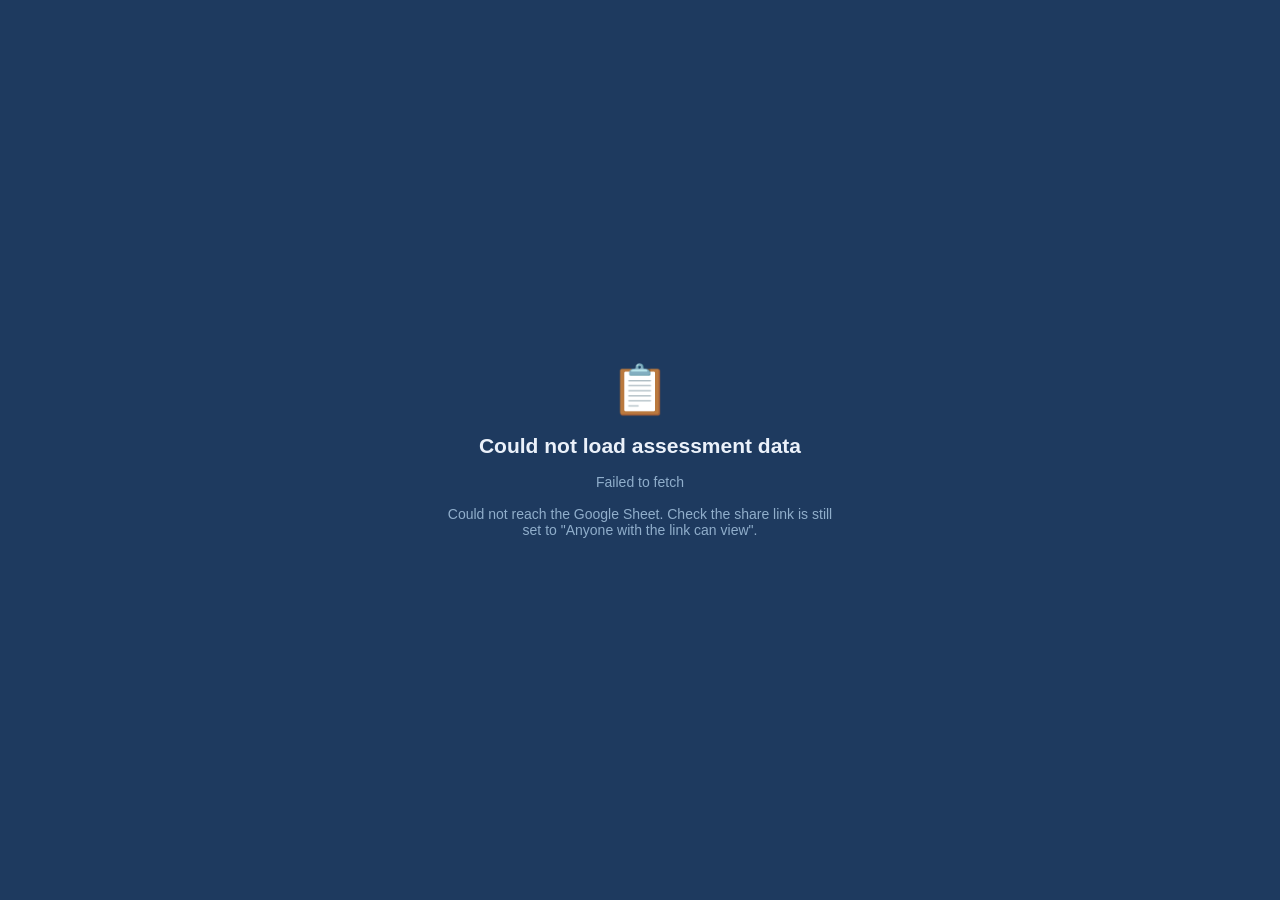
<file: student.html>
<!DOCTYPE html>
<html lang="en">
<head>
  <meta charset="UTF-8" />
  <meta name="viewport" content="width=device-width, initial-scale=1.0" />
  <title>UCVM — Assessment Calendar</title>
  <link rel="preconnect" href="https://fonts.googleapis.com" />
  <link rel="preconnect" href="https://fonts.gstatic.com" crossorigin />
  <link href="https://fonts.googleapis.com/css2?family=Inter:wght@400;500;600;700&family=Syne:wght@600;700;800&display=swap" rel="stylesheet" />
  <style>
    /* ── CSS Variables ─────────────────────────────────────────── */
    :root {
      --bg:           #EEF0F4;
      --surface:      #FFFFFF;
      --surface-2:    #F6F7F9;
      --surface-3:    #ECEEF2;
      --border:       #DDE1E9;
      --border-2:     #C8CDD8;
      --text:         #111827;
      --text-2:       #374151;
      --text-3:       #6B7280;
      --accent:       #1A3A6B;
      --accent-2:     #14305A;
      --accent-light: #EAF0FB;
      --accent-mid:   #4A6FA5;
      --danger:       #B91C1C;
      --shadow:       0 1px 3px rgba(0,0,0,.07), 0 2px 8px rgba(0,0,0,.04);
      --shadow-md:    0 3px 12px rgba(0,0,0,.09);
      --shadow-lg:    0 8px 28px rgba(0,0,0,.14);
      --radius:       6px;
      --radius-lg:    10px;
      --transition:   160ms cubic-bezier(.4,0,.2,1);
      --font-head:    'Syne', sans-serif;
      --font-body:    'Inter', system-ui, sans-serif;
      --header-h:     58px;
    }
    html.dark {
      --bg: #0A1120; --surface: #111E30; --surface-2: #172438;
      --surface-3: #1E2D44; --border: #253550; --border-2: #2E4268;
      --text: #E8EFF8; --text-2: #96AECB; --text-3: #4E6685;
      --accent-light: #162040;
      --shadow: 0 1px 3px rgba(0,0,0,.4), 0 2px 8px rgba(0,0,0,.3);
    }

    /* ── Reset ─────────────────────────────────────────────────── */
    *, *::before, *::after { box-sizing: border-box; margin: 0; padding: 0; }
    html { font-size: 14px; }
    body { font-family: var(--font-body); background: var(--bg); color: var(--text);
           display: flex; flex-direction: column; min-height: 100vh; -webkit-font-smoothing: antialiased; }
    button { cursor: pointer; font-family: inherit; border: none; background: none; }
    select, input { font-family: inherit; color: inherit; }
    canvas { display: block; }
    ::-webkit-scrollbar { width: 4px; height: 4px; }
    ::-webkit-scrollbar-track { background: transparent; }
    ::-webkit-scrollbar-thumb { background: var(--border-2); border-radius: 2px; }
    a { text-decoration: none; }

    /* ── Top bar ───────────────────────────────────────────────── */
    .top-bar {
      background: var(--surface); border-bottom: 1px solid var(--border);
      box-shadow: var(--shadow); position: sticky; top: 0; z-index: 60;
      display: flex; align-items: center; justify-content: space-between;
      padding: 0 28px; height: 52px; flex-shrink: 0;
    }
    .top-bar-left  { display: flex; align-items: center; gap: 16px; }
    .top-bar-right { display: flex; align-items: center; gap: 8px; }

    /* Refined wordmark — no boxy badge */
    .brand {
      display: flex; align-items: baseline; gap: 7px;
    }
    .brand-ucvm {
      font-family: var(--font-head); font-size: 13px; font-weight: 800;
      color: var(--accent); letter-spacing: 2px; text-transform: uppercase;
    }
    .brand-sep {
      width: 1px; height: 14px; background: var(--border-2);
      align-self: center; flex-shrink: 0;
    }
    .brand-title {
      font-family: var(--font-body); font-size: 13px; font-weight: 500;
      color: var(--text-3); letter-spacing: 0;
    }

    .btn-icon {
      width: 32px; height: 32px; display: flex; align-items: center;
      justify-content: center; font-size: 14px;
      background: transparent; border-radius: var(--radius);
      border: 1px solid var(--border); color: var(--text-3);
      transition: all var(--transition);
    }
    .btn-icon:hover { background: var(--surface-2); color: var(--text); }

    /* ── Filter bar ────────────────────────────────────────────── */
    .filter-bar {
      background: var(--surface-2); border-bottom: 1px solid var(--border);
      position: sticky; top: var(--header-h); z-index: 50; padding: 0 24px;
    }
    .filter-row {
      display: flex; align-items: center; gap: 6px;
      padding: 8px 0; flex-wrap: wrap;
    }
    .fbar-item {
      display: flex; flex-direction: column; gap: 2px;
      background: var(--surface); border: 1px solid var(--border);
      border-radius: var(--radius); padding: 5px 10px 4px;
      transition: border-color var(--transition); min-width: 110px;
    }
    .fbar-item:focus-within { border-color: var(--accent); }
    .fbar-search { flex: 1; min-width: 180px; max-width: 260px; flex-direction: row; align-items: center; gap: 6px; padding: 6px 10px; }
    .fbar-course { min-width: 160px; }
    .fbar-label  { font-size: 9.5px; font-weight: 700; color: var(--text-3); letter-spacing: .5px; text-transform: uppercase; line-height: 1; }
    .fbar-icon   { font-size: 12px; opacity: .4; flex-shrink: 0; }
    .fbar-input  { border: none; background: transparent; outline: none; font-size: 13px; color: var(--text); flex: 1; }
    .fbar-input::placeholder { color: var(--text-3); }
    .fbar-select-wrap { display: flex; align-items: center; gap: 3px; }
    .fbar-select { border: none; background: transparent; outline: none; font-size: 13px; color: var(--text); appearance: none; cursor: pointer; flex: 1; }
    .fbar-arrow  { font-size: 14px; color: var(--text-2); pointer-events: none; flex-shrink: 0; }
    .fbar-reset  {
      padding: 7px 14px; font-size: 12px; font-weight: 600;
      color: var(--text-3); border: 1px solid var(--border);
      border-radius: var(--radius); background: var(--surface);
      transition: all var(--transition); white-space: nowrap;
    }
    .fbar-reset:hover { color: var(--accent); border-color: var(--accent); background: var(--accent-light); }
    .active-chips-row { display: flex; align-items: center; gap: 8px; padding: 6px 0 8px; border-top: 1px solid var(--border); flex-wrap: wrap; }
    .active-chips-row.hidden { display: none; }
    .chips-label { font-size: 11px; font-weight: 700; color: var(--text-3); white-space: nowrap; }
    .chip-list   { display: flex; flex-wrap: wrap; gap: 5px; flex: 1; }
    .chip { display: inline-flex; align-items: center; gap: 4px; padding: 3px 9px; background: var(--accent); color: #fff; border-radius: 4px; font-size: 11.5px; font-weight: 600; }
    .chip-x { font-size: 12px; color: rgba(255,255,255,.75); line-height:1; }
    .chip-x:hover { color: #fff; }
    .chips-clear { font-size: 11.5px; font-weight: 600; color: var(--danger); padding: 3px 10px; border: 1px solid var(--danger); border-radius: var(--radius); background: transparent; transition: all var(--transition); }
    .chips-clear:hover { background: var(--danger); color: #fff; }

    /* ── Main layout ───────────────────────────────────────────── */
    .main-content { flex: 1; padding: 16px 24px; }

    /* ── Calendar card ─────────────────────────────────────────── */
    .cal-card  { background: var(--surface); border: 1px solid var(--border); border-radius: var(--radius-lg); box-shadow: var(--shadow); overflow: hidden; }
    .cal-toolbar {
      display: flex; align-items: center; justify-content: space-between;
      margin-bottom: 12px; gap: 8px; flex-wrap: wrap;
    }
    .cal-nav   { display: flex; align-items: center; gap: 6px; }
    .btn-nav   {
      width: 32px; height: 32px; border-radius: var(--radius);
      background: var(--surface); border: 1px solid var(--border);
      font-size: 17px; color: var(--text-2); display: flex; align-items: center; justify-content: center;
      transition: all var(--transition);
    }
    .btn-nav:hover { background: var(--accent); color: #fff; border-color: var(--accent); }
    .cal-label {
      font-family: var(--font-head); font-size: 16px; font-weight: 700;
      color: var(--text); min-width: 180px; text-align: center;
    }
    .btn-today {
      padding: 5px 13px; font-size: 12px; font-weight: 600;
      background: var(--surface); border: 1px solid var(--border);
      border-radius: var(--radius); color: var(--text-2); transition: all var(--transition);
    }
    .btn-today:hover { background: var(--accent); color: #fff; border-color: var(--accent); }
    .view-toggle { display: flex; border: 1px solid var(--border); border-radius: var(--radius); overflow: hidden; }
    .view-btn    {
      padding: 5px 14px; font-size: 12px; font-weight: 600; color: var(--text-2);
      background: var(--surface); transition: all var(--transition);
    }
    .view-btn.active { background: var(--accent); color: #fff; }
    .view-btn:not(.active):hover { background: var(--surface-2); }

    /* ── Month grid ────────────────────────────────────────────── */
    .cal-month { padding: 0; }
    .cal-dow-header {
      display: grid; grid-template-columns: repeat(7,1fr);
      background: var(--surface-2); border-bottom: 1px solid var(--border);
    }
    .cal-dow { padding: 8px 0; text-align: center; font-size: 11px; font-weight: 700; color: var(--text-3); letter-spacing: .5px; text-transform: uppercase; }
    .cal-grid { display: grid; grid-template-columns: repeat(7,1fr); }
    .cal-cell {
      border-right: 1px solid var(--border); border-bottom: 1px solid var(--border);
      padding: 6px 5px 5px; min-height: 100px;
      display: flex; flex-direction: column; gap: 2px;
    }
    .cal-cell:nth-child(7n) { border-right: none; }
    .cal-other { background: var(--surface-2); }
    .cal-other .cal-date-num { color: var(--text-3); opacity: .45; }
    .cal-today { background: var(--accent-light); }
    .cal-date-num { font-size: 12px; font-weight: 600; color: var(--text-2); margin-bottom: 2px; }
    .today-dot {
      display: inline-flex; align-items: center; justify-content: center;
      width: 22px; height: 22px; background: var(--accent); color: #fff;
      border-radius: 50%; font-size: 12px; font-weight: 700;
    }
    .cal-events { display: flex; flex-direction: column; gap: 2px; }
    .cal-event {
      display: flex; align-items: center; gap: 4px;
      padding: 3px 5px; border-radius: 3px; cursor: pointer;
      font-size: 11px; font-weight: 500; color: var(--text);
      transition: all var(--transition); border-left: 2px solid transparent;
    }
    .cal-event:hover { opacity: .85; transform: translateX(1px); }
    .cal-event-dot { width: 6px; height: 6px; border-radius: 50%; flex-shrink: 0; }
    .cal-event-text { flex: 1; overflow: hidden; text-overflow: ellipsis; white-space: nowrap; }
    .cal-event-hidden { display: none; }
    .cal-overflow-wrap { display: flex; flex-direction: column; gap: 2px; }
    .cal-more-btn {
      font-size: 10.5px; font-weight: 700; color: var(--accent);
      background: var(--accent-light); border: 1px solid var(--accent);
      border-radius: 3px; padding: 2px 6px; margin-top: 2px;
      cursor: pointer; transition: all var(--transition); align-self: flex-start;
    }
    .cal-more-btn:hover { background: var(--accent); color: #fff; }

    /* ── Week view ─────────────────────────────────────────────── */
    .cal-week {}
    .cal-week-header { display: grid; grid-template-columns: repeat(7,1fr); background: var(--surface-2); border-bottom: 1px solid var(--border); }
    .cal-week-day-head { padding: 8px 0; text-align: center; border-right: 1px solid var(--border); }
    .cal-week-day-head:last-child { border-right: none; }
    .cal-week-day-head.today-head { background: var(--accent-light); }
    .week-dow   { font-size: 10px; font-weight: 700; color: var(--text-3); text-transform: uppercase; letter-spacing: .5px; }
    .week-date  { font-size: 16px; font-weight: 700; color: var(--text-2); margin-top: 2px; }
    .week-date.today-dot {
      display: inline-flex; align-items: center; justify-content: center;
      width: 28px; height: 28px; background: var(--accent); color: #fff;
      border-radius: 50%; font-size: 14px;
    }
    .cal-week-body { display: grid; grid-template-columns: repeat(7,1fr); }
    .cal-week-col  { border-right: 1px solid var(--border); padding: 8px 6px; min-height: 120px; display: flex; flex-direction: column; gap: 5px; }
    .cal-week-col:last-child { border-right: none; }
    .cal-week-col.today-col { background: var(--accent-light); }
    .cal-week-event {
      padding: 6px 8px; border-radius: 5px; cursor: pointer;
      transition: all var(--transition); border-left: 3px solid transparent;
    }
    .cal-week-event:hover { filter: brightness(.95); }
    .wev-course  { font-size: 10px; font-weight: 700; margin-bottom: 2px; }
    .wev-detail  { font-size: 11px; color: var(--text); font-weight: 500; line-height: 1.3; }
    .wev-meta    { font-size: 10px; color: var(--text-3); margin-top: 3px; }

    /* ── Color legend ──────────────────────────────────────────── */
    .legend-bar {
      background: var(--surface); border: 1px solid var(--border);
      border-radius: var(--radius-lg); box-shadow: var(--shadow);
      padding: 14px 18px; margin-bottom: 14px;
    }
    .legend-title { font-family: var(--font-head); font-size: 12px; font-weight: 700; color: var(--text-3); text-transform: uppercase; letter-spacing: .5px; margin-bottom: 10px; }
    .legend-grid  { display: flex; flex-wrap: wrap; gap: 8px; }
    .legend-item  { display: flex; align-items: center; gap: 6px; font-size: 12px; font-weight: 500; color: var(--text); }
    .legend-dot   { width: 10px; height: 10px; border-radius: 3px; flex-shrink: 0; }

    /* ── Assessment list (upcoming) ────────────────────────────── */
    .upcoming-section {
      background: var(--surface); border: 1px solid var(--border);
      border-radius: var(--radius-lg); box-shadow: var(--shadow);
      margin-top: 14px; overflow: hidden;
    }
    .upcoming-header {
      padding: 14px 18px 12px; border-bottom: 1px solid var(--border);
      background: var(--surface-2); display: flex; align-items: center; justify-content: space-between;
    }
    .upcoming-title { font-family: var(--font-head); font-size: 14px; font-weight: 700; color: var(--text); }
    .upcoming-hint  { font-size: 11.5px; color: var(--text-3); }
    .upcoming-table { width: 100%; border-collapse: collapse; font-size: 13px; }
    .upcoming-table thead th {
      padding: 9px 14px; text-align: left; font-size: 10.5px; font-weight: 700;
      letter-spacing: .5px; color: var(--text-3); border-bottom: 2px solid var(--border);
      background: var(--surface-2); text-transform: uppercase; white-space: nowrap;
    }
    .urow { border-bottom: 1px solid var(--border); cursor: pointer; transition: background var(--transition); }
    .urow:last-child { border-bottom: none; }
    .urow:hover { background: var(--accent-light); }
    .urow td { padding: 10px 14px; vertical-align: middle; }
    .urow-date    { color: var(--text-2); white-space: nowrap; font-weight: 500; }
    .urow-course  { display: inline-block; font-size: 10px; font-weight: 800; padding: 2px 8px; border-radius: 3px; color: #fff; margin-right: 6px; }
    .urow-name    { font-size: 12.5px; color: var(--text); font-weight: 500; }
    .urow-detail  { color: var(--text-3); font-size: 12px; }
    .urow-type    { font-size: 11px; font-weight: 600; padding: 2px 8px; border-radius: 4px; white-space: nowrap; }
    .urow-weight  { text-align: right; font-weight: 700; color: var(--text-2); white-space: nowrap; }
    .empty-state  { text-align: center; color: var(--text-3); font-size: 13px; padding: 32px; }

    /* ── Modal ─────────────────────────────────────────────────── */
    .modal-container { display: none; }
    .modal-container.open { display: block; position: fixed; inset: 0; z-index: 200; }
    .modal-backdrop  { position: absolute; inset: 0; background: rgba(0,0,0,.45); backdrop-filter: blur(2px); }
    .modal-box       { position: absolute; top: 50%; left: 50%; transform: translate(-50%,-50%);
                       background: var(--surface); border: 1px solid var(--border);
                       border-radius: var(--radius-lg); width: min(500px,94vw); max-height: 88vh;
                       overflow-y: auto; box-shadow: var(--shadow-lg); animation: modalIn .2s ease; }
    @keyframes modalIn { from{opacity:0;transform:translate(-50%,-47%) scale(.97)} to{opacity:1;transform:translate(-50%,-50%) scale(1)} }
    .modal-strip   { height: 5px; border-radius: var(--radius-lg) var(--radius-lg) 0 0; }
    .modal-close   {
      position: absolute; top: 13px; right: 13px; width: 28px; height: 28px;
      border-radius: 50%; background: var(--surface-2); border: 1px solid var(--border);
      font-size: 12px; color: var(--text-2); display: flex; align-items: center;
      justify-content: center; transition: all var(--transition);
    }
    .modal-close:hover { background: var(--danger); color: #fff; }
    .modal-header  { padding: 18px 22px 13px; }
    .modal-badge   { display: inline-block; font-size: 10px; font-weight: 700; padding: 3px 10px; border-radius: 3px; margin-bottom: 8px; text-transform: uppercase; letter-spacing: .4px; }
    .modal-title   { font-family: var(--font-head); font-size: 17px; font-weight: 700; color: var(--text); line-height: 1.3; }
    .modal-sub     { font-size: 12px; color: var(--text-3); margin-top: 5px; }
    .modal-body    { padding: 0 22px 4px; }
    .mrow          { display: flex; align-items: baseline; gap: 12px; padding: 9px 0; border-bottom: 1px solid var(--border); }
    .mrow:last-child { border-bottom: none; }
    .mrow-icon     { width: 18px; text-align: center; flex-shrink: 0; opacity: .6; }
    .mrow-label    { width: 100px; flex-shrink: 0; color: var(--text-3); font-size: 11px; font-weight: 600; text-transform: uppercase; letter-spacing: .3px; }
    .mrow-value    { color: var(--text); font-weight: 500; flex: 1; font-size: 13px; }
    .modal-footer  { padding: 14px 22px; display: flex; gap: 8px; justify-content: flex-end; border-top: 1px solid var(--border); }
    .btn           { padding: 8px 18px; font-size: 13px; font-weight: 600; border-radius: var(--radius); transition: all var(--transition); font-family: var(--font-body); cursor: pointer; }
    .btn-primary   { background: var(--accent); color: #fff; border: 1px solid var(--accent); }
    .btn-primary:hover { background: var(--accent-2); }
    .btn-secondary { background: var(--surface-2); color: var(--text-2); border: 1px solid var(--border); }
    .btn-secondary:hover { background: var(--surface-3); }

    /* ── Export buttons ────────────────────────────────────────── */
    .btn-export {
      padding: 6px 12px; font-size: 12px; font-weight: 600;
      border-radius: var(--radius); border: 1px solid; cursor: pointer;
      transition: all var(--transition); white-space: nowrap;
      font-family: var(--font-body);
    }
    .btn-export-csv {
      background: var(--accent); color: #fff; border-color: var(--accent);
    }
    .btn-export-csv:hover { background: var(--accent-2); }
    .btn-export-ical {
      background: #166534; color: #fff; border-color: #166534;
    }
    .btn-export-ical:hover { background: #14532d; }

    /* ── Responsive ────────────────────────────────────────────── */
    @media (max-width: 900px) {
      .main-content { padding: 12px 14px; }
      .top-bar { padding: 0 14px; }
      .filter-bar { padding: 0 14px; }
      .cal-cell { min-height: 72px; }
    }
    @media (max-width: 768px) {
      /* Filter bar scrolls horizontally */
      .filter-bar { overflow-x: auto; -webkit-overflow-scrolling: touch; }
      .filter-row { flex-wrap: nowrap; min-width: 580px; padding: 8px 12px; }
      .fbar-select { font-size: 14px; }
      .fbar-item   { min-width: 95px; }

      /* Top bar — hide title on small screens */
      .brand-sep, .brand-title { display: none; }
      .top-bar { padding: 0 12px; height: 48px; }

      /* Stack calendar full width */
      .cal-cell { min-height: 60px; padding: 4px 3px; }
      .cal-event-text { font-size: 10px; }
      .cal-dow { font-size: 10px; }

      /* Modal full screen */
      .modal-box { width: 96vw !important; max-height: 92vh;
                   top: 4% !important; transform: translateX(-50%) !important;
                   left: 50% !important; }

      /* Upcoming table horizontal scroll */
      #upcoming-body { overflow-x: auto; }
      .upcoming-table { min-width: 500px; }

      /* Export buttons smaller */
      .btn-export { padding: 5px 9px; font-size: 11px; }
    }
    @media (max-width: 480px) {
      .brand-ucvm { font-size: 11px; letter-spacing: 1px; }
      .cal-cell { min-height: 48px; }
      .cal-event-text { display: none; }
      .cal-event-dot { width: 7px; height: 7px; }
      .btn-icon { width: 30px; height: 30px; font-size: 13px; }
    }
  </style>
</head>
<body>

  <!-- ══ TOP BAR ══════════════════════════════════════════════════ -->
  <header class="top-bar">
    <div class="top-bar-left">
      <div class="brand">
        <span class="brand-ucvm">UCVM</span>
        <span class="brand-sep"></span>
        <span class="brand-title">Assessment Calendar</span>
      </div>
    </div>
    <div class="top-bar-right">
      <button id="export-csv-btn" class="btn-export btn-export-csv">⬇ CSV</button>
      <button id="export-ical-btn" class="btn-export btn-export-ical">📅 iCal</button>
      <button id="dark-toggle" class="btn-icon" title="Toggle dark mode">🌙</button>
    </div>
  </header>

  <!-- ══ FILTER BAR ═══════════════════════════════════════════════ -->
  <div class="filter-bar">
    <div class="filter-row">
      <div class="fbar-item fbar-search">
        <span class="fbar-icon">🔍</span>
        <input type="text" id="search-input" class="fbar-input" placeholder="Search course, assessment…" />
      </div>
      <div class="fbar-item">
        <label class="fbar-label">Cycle</label>
        <div class="fbar-select-wrap">
          <select id="filter-cycle" class="fbar-select"><option value="all">All Cycles</option></select>
          <span class="fbar-arrow">▾</span>
        </div>
      </div>
      <div class="fbar-item">
        <label class="fbar-label">Prog. Year</label>
        <div class="fbar-select-wrap">
          <select id="filter-year" class="fbar-select"><option value="all">All Years</option></select>
          <span class="fbar-arrow">▾</span>
        </div>
      </div>
      <div class="fbar-item">
        <label class="fbar-label">Month</label>
        <div class="fbar-select-wrap">
          <select id="filter-month" class="fbar-select">
            <option value="all">All Months</option>
            <option value="1">January</option><option value="2">February</option>
            <option value="3">March</option><option value="4">April</option>
            <option value="5">May</option><option value="6">June</option>
            <option value="7">July</option><option value="8">August</option>
            <option value="9">September</option><option value="10">October</option>
            <option value="11">November</option><option value="12">December</option>
          </select>
          <span class="fbar-arrow">▾</span>
        </div>
      </div>
      <div class="fbar-item fbar-course">
        <label class="fbar-label">Course</label>
        <div class="fbar-select-wrap">
          <select id="filter-course" class="fbar-select"><option value="all">All Courses</option></select>
          <span class="fbar-arrow">▾</span>
        </div>
      </div>
      <div class="fbar-item">
        <label class="fbar-label">Type</label>
        <div class="fbar-select-wrap">
          <select id="filter-type" class="fbar-select"><option value="all">All Types</option></select>
          <span class="fbar-arrow">▾</span>
        </div>
      </div>
      <button id="reset-filters" class="fbar-reset">↺ Reset</button>
    </div>
    <div id="active-chips-row" class="active-chips-row hidden">
      <span class="chips-label">Active:</span>
      <div id="chip-list" class="chip-list"></div>
      <button id="clear-all" class="chips-clear">Clear all</button>
    </div>
  </div>

  <!-- ══ MAIN CONTENT ═════════════════════════════════════════════ -->
  <main class="main-content">

    <!-- Calendar -->
    <div class="cal-toolbar">
      <div class="cal-nav">
        <button class="btn-nav" id="cal-prev">‹</button>
        <span class="cal-label" id="cal-label"></span>
        <button class="btn-nav" id="cal-next">›</button>
        <button class="btn-today" id="cal-today">Today</button>
      </div>
      <div class="view-toggle">
        <button class="view-btn active" id="month-btn">Month</button>
        <button class="view-btn" id="week-btn">Week</button>
      </div>
    </div>

    <div class="cal-card">
      <div id="calendar-body"></div>
    </div>

    <!-- Upcoming assessments -->
    <div class="upcoming-section">
      <div class="upcoming-header">
        <div class="upcoming-title">📋 Upcoming Assessments</div>
        <div class="upcoming-hint">Sorted by date · click a row for details</div>
      </div>
      <div id="upcoming-body" style="overflow-x:auto"></div>
    </div>

  </main>

  <!-- Modal -->
  <div id="modal" class="modal-container"></div>

  <!-- Core modules (shared with admin) -->
  <script src="dataParser.js"></script>
  <script src="calendarEngine.js"></script>

  <script>
  (async function() {
    'use strict';

    // ── Load data from Google Sheets ─────────────────────────────────
    const SHEET_ID  = '1npTCM0Y7PZ0e9Jtjb99iF4jycqsvVq2wr3Wjic2B7lw';
    const SHEET_URL = `https://docs.google.com/spreadsheets/d/${SHEET_ID}/export?format=csv&gid=0`;

    let rawData = [];
    try {
      const res = await fetch(SHEET_URL);
      if (!res.ok) throw new Error(`HTTP ${res.status}`);
      const csvText = await res.text();
      rawData = await DataParser.loadFromText(csvText);
    } catch (err) {
      document.body.innerHTML = `<div style="display:flex;align-items:center;justify-content:center;height:100vh;font-family:sans-serif;background:#1E3A5F;color:#EBF1FA;flex-direction:column;gap:16px;padding:32px;text-align:center">
        <div style="font-size:48px">📋</div>
        <h2>Could not load assessment data</h2>
        <p style="color:#90AECB;max-width:400px">${err.message}<br><br>Could not reach the Google Sheet. Check the share link is still set to "Anyone with the link can view".</p></div>`;
      return;
    }

    // ── State ────────────────────────────────────────────────────
    const colorMap  = CalendarEngine.getCourseColorMap(rawData);
    let calDate     = new Date();
    let calView     = 'month';
    let darkMode    = JSON.parse(localStorage.getItem('student_dark') || 'false');
    let filters     = { year: 'all', month: 'all', course: 'all', type: 'all', search: '' };
    let _filterCycle = 'all';
    let _defaultCycle = 'all';
    let _appLoaded = false;

    function getAcademicCycle(date) {
      if (!date) return null;
      const mo = date.getMonth() + 1;
      const yr = date.getFullYear();
      const start = mo >= 8 ? yr : yr - 1;
      return `${start}-${start + 1}`;
    }

    // Apply saved dark mode
    if (darkMode) document.documentElement.classList.add('dark');
    document.getElementById('dark-toggle').textContent = darkMode ? '☀️' : '🌙';

    // ── Populate dropdowns ───────────────────────────────────────
    const yearEl   = document.getElementById('filter-year');
    const courseEl = document.getElementById('filter-course');
    const typeEl   = document.getElementById('filter-type');
    const cycleEl  = document.getElementById('filter-cycle');

    // Program Years — strictly Year 1, 2, 3 only
    [...new Set(rawData.map(a => a.year).filter(y => y >= 1 && y <= 3))].sort().forEach(y => {
      const o = document.createElement('option'); o.value = y; o.textContent = `Year ${y}`; yearEl.appendChild(o);
    });
    // Courses
    [...new Map(rawData.map(a => [a.course, a.courseName])).entries()].sort((a,b) => a[0]-b[0]).forEach(([id,name]) => {
      const o = document.createElement('option'); o.value = id; o.textContent = `${id} – ${name.slice(0,28)}`; courseEl.appendChild(o);
    });
    // Types
    [...new Set(rawData.map(a => a.type))].sort().forEach(t => {
      const o = document.createElement('option'); o.value = t; o.textContent = t; typeEl.appendChild(o);
    });
    // Academic Cycles — derived from dates, default = latest
    if (cycleEl) {
      const cycleSet = new Set();
      rawData.filter(a => a.effectiveDate).forEach(a => {
        const c = getAcademicCycle(a.effectiveDate);
        if (c) cycleSet.add(c);
      });
      const cycles = [...cycleSet].sort();
      cycles.forEach(c => {
        const o = document.createElement('option'); o.value = c; o.textContent = c; cycleEl.appendChild(o);
      });
      const latestCycle = cycles[cycles.length - 1];
      if (latestCycle) { cycleEl.value = latestCycle; _filterCycle = latestCycle; _defaultCycle = latestCycle; }
    }

    // ── Filter logic ─────────────────────────────────────────────
    function getFiltered() {
      let data = [...rawData];
      if (_filterCycle !== 'all') data = data.filter(a => a.effectiveDate && getAcademicCycle(a.effectiveDate) === _filterCycle);
      if (filters.year   !== 'all') data = data.filter(a => String(a.year)   === String(filters.year));
      if (filters.month  !== 'all') data = data.filter(a => a.effectiveDate && (a.effectiveDate.getMonth()+1) === parseInt(filters.month));
      if (filters.course !== 'all') data = data.filter(a => String(a.course) === String(filters.course));
      if (filters.type   !== 'all') data = data.filter(a => a.type           === filters.type);
      if (filters.search) {
        const q = filters.search.toLowerCase();
        data = data.filter(a => a.courseName.toLowerCase().includes(q) || a.type.toLowerCase().includes(q) || a.details.toLowerCase().includes(q) || String(a.course).includes(q));
      }
      return data;
    }

    // ── Filter chips ─────────────────────────────────────────────
    const MONTHS = ['','January','February','March','April','May','June','July','August','September','October','November','December'];
    function renderChips() {
      const active = [];
      if (filters.year   !== 'all') active.push({k:'year',   l:`Year ${filters.year}`});
      if (filters.month  !== 'all') active.push({k:'month',  l:`Month: ${MONTHS[parseInt(filters.month)]}`});
      if (filters.course !== 'all') { const n = rawData.find(a=>String(a.course)===String(filters.course))?.courseName||''; active.push({k:'course', l:`Course: ${filters.course}${n?' – '+n.slice(0,18):''}`}); }
      if (filters.type   !== 'all') active.push({k:'type',   l:`Type: ${filters.type}`});
      if (filters.search)           active.push({k:'search', l:`"${filters.search}"`});
      if (_filterCycle   !== 'all') active.push({k:'cycle',  l:`Cycle: ${_filterCycle}`});

      const row = document.getElementById('active-chips-row');
      const list = document.getElementById('chip-list');
      if (!active.length) { row.classList.add('hidden'); return; }
      row.classList.remove('hidden');
      list.innerHTML = active.map(c =>
        `<span class="chip">${c.l}<button class="chip-x" data-k="${c.k}">×</button></span>`
      ).join('');
      list.querySelectorAll('.chip-x').forEach(btn => {
        btn.addEventListener('click', e => {
          e.stopPropagation();
          const k = btn.dataset.k;
          if (k === 'cycle') { _filterCycle = 'all'; const el = document.getElementById('filter-cycle'); if (el) el.value='all'; render(); return; }
          filters[k] = k === 'search' ? '' : 'all';
          if (k !== 'search') document.getElementById(`filter-${k}`).value = 'all';
          else document.getElementById('search-input').value = '';
          render();
        });
      });
    }

    // ── Calendar render ──────────────────────────────────────────
    function renderCalendar() {
      const data = getFiltered();
      const el   = document.getElementById('calendar-body');
      const labelEl = document.getElementById('cal-label');

      if (calView === 'month') {
        labelEl.textContent = CalendarEngine.monthLabel(calDate);
        renderMonthView(el, data);
      } else {
        const days = CalendarEngine.buildWeekDays(calDate);
        labelEl.textContent = CalendarEngine.weekLabel(days);
        renderWeekView(el, days, data);
      }
    }

    function renderMonthView(container, data) {
      const cells = CalendarEngine.buildMonthGrid(calDate.getFullYear(), calDate.getMonth());
      const DOW   = ['Mon','Tue','Wed','Thu','Fri','Sat','Sun'];
      let html = `<div class="cal-month">
        <div class="cal-dow-header">${DOW.map(d=>`<div class="cal-dow">${d}</div>`).join('')}</div>
        <div class="cal-grid">`;

      cells.forEach(cell => {
        const events  = CalendarEngine.getEventsForDate(data, cell.date);
        const isToday = CalendarEngine.isToday(cell.date);
        const cls     = ['cal-cell', !cell.current && 'cal-other', isToday && 'cal-today'].filter(Boolean).join(' ');
        html += `<div class="${cls}">
          <div class="cal-date-num">${isToday ? `<span class="today-dot">${cell.date.getDate()}</span>` : cell.date.getDate()}</div>
          <div class="cal-events">`;
        const MAX = 3;
        events.slice(0, MAX).forEach(ev => {
          const color = colorMap[ev.course] || '#1A3A6B';
          html += `<div class="cal-event" style="background:${color}18;border-left-color:${color}" data-id="${ev._id}">
            <span class="cal-event-dot" style="background:${color}"></span>
            <span class="cal-event-text">${ev.course} · ${ev.type}${ev.weight ? ' '+ev.weight+'%' : ''}</span>
          </div>`;
        });
        if (events.length > MAX) {
          const overflow = events.slice(MAX);
          html += `<div class="cal-overflow-wrap">`;
          overflow.forEach(ev => {
            const color = colorMap[ev.course] || '#1A3A6B';
            html += `<div class="cal-event cal-event-hidden" style="background:${color}18;border-left-color:${color}" data-id="${ev._id}">
              <span class="cal-event-dot" style="background:${color}"></span>
              <span class="cal-event-text">${ev.course} · ${ev.type}${ev.weight ? ' '+ev.weight+'%' : ''}</span>
            </div>`;
          });
          html += `<button class="cal-more-btn" data-count="${overflow.length}">+${overflow.length} more</button></div>`;
        }
        html += `</div></div>`;
      });
      html += '</div></div>';
      container.innerHTML = html;
      wireCalendarEvents(container);
    }

    function renderWeekView(container, days, data) {
      const DOW = ['Mon','Tue','Wed','Thu','Fri','Sat','Sun'];
      let html = `<div class="cal-week"><div class="cal-week-header">`;
      days.forEach((d,i) => {
        const isTd = CalendarEngine.isToday(d);
        html += `<div class="cal-week-day-head ${isTd?'today-head':''}">
          <div class="week-dow">${DOW[i]}</div>
          <div class="week-date ${isTd?'today-dot':''}">${d.getDate()}</div>
        </div>`;
      });
      html += '</div><div class="cal-week-body">';
      days.forEach(d => {
        const events  = CalendarEngine.getEventsForDate(data, d);
        const isTd    = CalendarEngine.isToday(d);
        html += `<div class="cal-week-col ${isTd?'today-col':''}">`;
        events.forEach(ev => {
          const color = colorMap[ev.course] || '#1A3A6B';
          html += `<div class="cal-week-event" style="background:${color}18;border-left-color:${color}" data-id="${ev._id}">
            <div class="wev-course" style="color:${color}">${ev.course} · ${ev.type}</div>
            <div class="wev-detail">${ev.details || ev.courseName.split(' ').slice(0,4).join(' ')}</div>
            <div class="wev-meta">${ev.weight ? ev.weight+'% · ' : ''}${ev.startTime && ev.startTime !== 'N/A' ? ev.startTime.slice(0,5) : ''}</div>
          </div>`;
        });
        if (!events.length) html += `<div style="min-height:30px"></div>`;
        html += '</div>';
      });
      html += '</div></div>';
      container.innerHTML = html;
      wireCalendarEvents(container);
    }

    function wireCalendarEvents(container) {
      container.querySelectorAll('.cal-event, .cal-week-event').forEach(el => {
        el.addEventListener('click', e => { e.stopPropagation(); openModal(el.dataset.id); });
      });
      container.querySelectorAll('.cal-more-btn').forEach(btn => {
        btn.addEventListener('click', e => {
          e.stopPropagation();
          const wrap     = btn.closest('.cal-overflow-wrap');
          const hidden   = wrap.querySelectorAll('.cal-event-hidden');
          const expanded = btn.dataset.expanded === '1';
          hidden.forEach(el => {
            el.style.display = expanded ? 'none' : 'flex';
            if (!expanded) el.onclick = e2 => { e2.stopPropagation(); openModal(el.dataset.id); };
          });
          btn.dataset.expanded = expanded ? '0' : '1';
          btn.textContent      = expanded ? `+${btn.dataset.count} more` : 'Show less';
        });
      });
    }

    // ── Upcoming list ─────────────────────────────────────────────
    function renderUpcoming() {
      const el    = document.getElementById('upcoming-body');
      const data  = getFiltered();
      const today = new Date(); today.setHours(0,0,0,0);

      // End of next month — e.g. if today is Jun 18 → Jul 31
      const endOfNextMonth = new Date(today.getFullYear(), today.getMonth() + 2, 0, 23, 59, 59);

      let upcoming = data
        .filter(a => a.effectiveDate && a.effectiveDate >= today && a.effectiveDate <= endOfNextMonth)
        .sort((a,b) => a.effectiveDate - b.effectiveDate);

      // Fallback: if nothing in window, show next 10 future assessments
      const usedFallback = upcoming.length === 0;
      if (usedFallback) {
        upcoming = data
          .filter(a => a.effectiveDate && a.effectiveDate >= today)
          .sort((a,b) => a.effectiveDate - b.effectiveDate)
          .slice(0, 10);
      }

      // Period label
      const periodStart = today.toLocaleDateString('en-CA', { month: 'long', day: 'numeric' });
      const periodEnd   = endOfNextMonth.toLocaleDateString('en-CA', { month: 'long', day: 'numeric', year: 'numeric' });
      const periodLabel = usedFallback
        ? `Next ${upcoming.length} upcoming assessments`
        : `${today.toLocaleDateString('en-CA',{month:'long', day:'numeric'})} – ${endOfNextMonth.toLocaleDateString('en-CA',{month:'long', year:'numeric'})} · ${upcoming.length} assessment${upcoming.length!==1?'s':''}`;

      // Update header hint
      const hintEl = document.querySelector('.upcoming-hint');
      if (hintEl) hintEl.textContent = periodLabel;

      if (!upcoming.length) {
        el.innerHTML = `<div class="empty-state">📭 No upcoming assessments in this period.</div>`;
        return;
      }

      el.innerHTML = `<table class="upcoming-table">
        <thead><tr>
          <th>Date</th><th>Course</th><th>Assessment</th><th>Type</th><th style="text-align:right">Weight</th>
        </tr></thead>
        <tbody>${upcoming.map(a => {
          const color = colorMap[a.course] || '#1A3A6B';
          const dStr  = a.effectiveDate.toLocaleDateString('en-CA',{weekday:'short',month:'short',day:'numeric'});
          return `<tr class="urow" data-id="${a._id}">
            <td class="urow-date">${dStr}</td>
            <td><span class="urow-course" style="background:${color}">${a.course}</span><span class="urow-name">${a.courseName.split(' ').slice(0,5).join(' ')}</span></td>
            <td class="urow-detail">${a.details || '—'}</td>
            <td><span class="urow-type" style="color:${color};background:${color}18">${a.type}</span></td>
            <td class="urow-weight">${a.weightRaw || '—'}</td>
          </tr>`;
        }).join('')}</tbody>
      </table>`;
      el.querySelectorAll('.urow').forEach(row => row.addEventListener('click', () => openModal(row.dataset.id)));
    }

    // ── Modal ─────────────────────────────────────────────────────
    function openModal(id) {
      const a = rawData.find(x => x._id === id);
      if (!a) return;
      const color = colorMap[a.course] || '#1A3A6B';
      const modal = document.getElementById('modal');
      const fmtD  = d => d ? new Date(d).toLocaleDateString('en-CA',{weekday:'long',year:'numeric',month:'long',day:'numeric'}) : '—';
      modal.innerHTML = `
        <div class="modal-backdrop" id="modal-backdrop"></div>
        <div class="modal-box">
          <div class="modal-strip" style="background:${color}"></div>
          <button class="modal-close" id="modal-close">✕</button>
          <div class="modal-header">
            <span class="modal-badge" style="background:${color}18;color:${color}">${a.type}</span>
            <h2 class="modal-title">${a.courseName}</h2>
            <div class="modal-sub">Course ${a.course} · Year ${a.year} · ${a.term}</div>
          </div>
          <div class="modal-body">
            ${a.instructor ? mrow('👤','Coordinator', a.instructor) : ''}
            ${mrow('📋','Details',    a.details || '—')}
            ${mrow('⚖️','Weight',     a.weightRaw || '—')}
            ${mrow('📅','Date',       fmtD(a.effectiveDate))}
            ${a.startTime && a.startTime !== 'N/A' ? mrow('🕐','Time', `${a.startTime.slice(0,5)}${a.endTime && a.endTime!=='N/A' ? ' – '+a.endTime.slice(0,5) : ''}`) : ''}
            ${a.duration  ? mrow('⏱️','Duration',  a.duration)  : ''}
            ${a.location  ? mrow('📍','Location',  a.location)  : ''}
            ${a.openClosebook ? mrow('📖','Book Policy', a.openClosebook) : ''}
            ${a.format    ? mrow('💻','Format',    a.format)    : ''}
            ${a.calculator && a.calculator !== 'N/A' ? mrow('🔢','Calculator', a.calculator) : ''}
            ${a.notes     ? mrow('📝','Notes',     a.notes)     : ''}
          </div>
          <div class="modal-footer">
            <button class="btn btn-secondary" id="modal-cal">View in Calendar</button>
            <button class="btn btn-primary"   id="modal-close2">Close</button>
          </div>
        </div>`;
      modal.classList.add('open');
      modal.querySelector('#modal-close').onclick    = closeModal;
      modal.querySelector('#modal-close2').onclick   = closeModal;
      modal.querySelector('#modal-backdrop').onclick = closeModal;
      modal.querySelector('#modal-cal').onclick = () => {
        closeModal();
        if (a.effectiveDate) {
          calDate = new Date(a.effectiveDate);
          calView = 'week';
          document.getElementById('month-btn').classList.remove('active');
          document.getElementById('week-btn').classList.add('active');
        }
        render();
      };
    }
    function mrow(icon, label, value) {
      return `<div class="mrow"><span class="mrow-icon">${icon}</span><span class="mrow-label">${label}</span><span class="mrow-value">${value}</span></div>`;
    }
    function closeModal() {
      const m = document.getElementById('modal');
      m.classList.remove('open'); m.innerHTML = '';
    }

    // ── Master render ─────────────────────────────────────────────
    function render() {
      renderCalendar();
      renderUpcoming();
      renderChips();
    }

    // ── Wire UI ───────────────────────────────────────────────────
    document.getElementById('cal-prev').addEventListener('click', () => {
      calDate = calView === 'month' ? CalendarEngine.prevMonth(calDate) : CalendarEngine.prevWeek(calDate);
      render();
    });
    document.getElementById('cal-next').addEventListener('click', () => {
      calDate = calView === 'month' ? CalendarEngine.nextMonth(calDate) : CalendarEngine.nextWeek(calDate);
      render();
    });
    document.getElementById('cal-today').addEventListener('click', () => { calDate = new Date(); render(); });
    document.getElementById('month-btn').addEventListener('click', () => {
      calView = 'month';
      document.getElementById('month-btn').classList.add('active');
      document.getElementById('week-btn').classList.remove('active');
      render();
    });
    document.getElementById('week-btn').addEventListener('click', () => {
      calView = 'week';
      document.getElementById('week-btn').classList.add('active');
      document.getElementById('month-btn').classList.remove('active');
      render();
    });
    document.getElementById('filter-year').addEventListener('change',   e => { filters.year   = e.target.value; render(); });
    document.getElementById('filter-month').addEventListener('change',  e => { filters.month  = e.target.value; render(); });
    document.getElementById('filter-course').addEventListener('change', e => { filters.course = e.target.value; render(); });
    document.getElementById('filter-type').addEventListener('change',   e => { filters.type   = e.target.value; render(); });
    document.getElementById('search-input').addEventListener('input',   e => { filters.search = e.target.value; render(); });
    document.getElementById('filter-cycle')?.addEventListener('change', e => { _filterCycle = e.target.value; render(); });

    function doReset() {
      filters = { year:'all', month:'all', course:'all', type:'all', search:'' };
      _filterCycle = 'all';
      ['filter-year','filter-month','filter-course','filter-type','filter-cycle'].forEach(id => {
        const el = document.getElementById(id); if (el) el.value = 'all';
      });
      document.getElementById('search-input').value = '';
      render();
    }
    document.getElementById('reset-filters').addEventListener('click', doReset);
    document.getElementById('clear-all').addEventListener('click',    doReset);
    document.getElementById('dark-toggle').addEventListener('click', () => {
      darkMode = !darkMode;
      document.documentElement.classList.toggle('dark', darkMode);
      document.getElementById('dark-toggle').textContent = darkMode ? '☀️' : '🌙';
      localStorage.setItem('student_dark', JSON.stringify(darkMode));
    });

    // ── Export CSV ────────────────────────────────────────────────
    document.getElementById('export-csv-btn').addEventListener('click', () => {
      const data = getFiltered();
      const header = ['Course','Year','Course Name','Type','Details','Weight','Date','Start Time','Location','Format'];
      const rows   = data.map(a => [
        a.course, a.year, `"${a.courseName}"`, a.type,
        `"${(a.details||'').replace(/"/g,'""')}"`,
        a.weightRaw,
        a.effectiveDate ? a.effectiveDate.toISOString().slice(0,10) : '',
        a.startTime || '', `"${a.location||''}"`, a.format||''
      ]);
      const csv  = [header, ...rows].map(r => r.join(',')).join('\n');
      const blob = new Blob([csv], { type: 'text/csv' });
      const url  = URL.createObjectURL(blob);
      const el   = document.createElement('a');
      el.href = url; el.download = 'ucvm_assessments.csv'; el.click();
      URL.revokeObjectURL(url);
    });

    // ── Export iCal ───────────────────────────────────────────────
    document.getElementById('export-ical-btn').addEventListener('click', () => {
      const data  = getFiltered().filter(a => a.effectiveDate);
      if (!data.length) { alert('No assessments with dates to export.'); return; }

      function icalDate(d) {
        return `${d.getFullYear()}${String(d.getMonth()+1).padStart(2,'0')}${String(d.getDate()).padStart(2,'0')}`;
      }
      function icalDT(d, t) {
        if (!t || t === 'N/A' || t === '') return null;
        const [h,m] = t.split(':');
        return `${icalDate(d)}T${h.padStart(2,'0')}${(m||'00').padStart(2,'0')}00`;
      }
      function esc(s) {
        return (s||'').replace(/\\/g,'\\\\').replace(/;/g,'\\;').replace(/,/g,'\\,').replace(/\n/g,'\\n');
      }

      const stamp = new Date().toISOString().replace(/[-:.]/g,'').slice(0,15)+'Z';
      const lines = ['BEGIN:VCALENDAR','VERSION:2.0','PRODID:-//UCVM Assessment Calendar//EN','CALSCALE:GREGORIAN','METHOD:PUBLISH'];

      data.forEach(a => {
        const dtStart = icalDT(a.effectiveDate, a.startTime);
        const dtEnd   = icalDT(a.effectiveDate, a.endTime);
        const summary = esc(`[${a.course}] ${a.type}${a.details ? ' – '+a.details : ''}`);
        const desc    = esc([
          `Course: ${a.courseName}`,
          `Year: ${a.year}`,
          a.weightRaw    ? `Weight: ${a.weightRaw}` : '',
          a.instructor   ? `Coordinator: ${a.instructor}` : '',
          a.location     ? `Location: ${a.location}` : '',
          a.format       ? `Format: ${a.format}` : '',
          a.notes        ? `Notes: ${a.notes}` : '',
        ].filter(Boolean).join('\\n'));

        lines.push('BEGIN:VEVENT');
        lines.push(`UID:ucvm-${a._id}-${stamp}`);
        lines.push(`DTSTAMP:${stamp}`);
        if (dtStart) {
          lines.push(`DTSTART:${dtStart}`);
          lines.push(`DTEND:${dtEnd || dtStart}`);
        } else {
          lines.push(`DTSTART;VALUE=DATE:${icalDate(a.effectiveDate)}`);
          lines.push(`DTEND;VALUE=DATE:${icalDate(a.effectiveDate)}`);
        }
        lines.push(`SUMMARY:${summary}`);
        lines.push(`DESCRIPTION:${desc}`);
        if (a.location && a.location !== 'N/A') lines.push(`LOCATION:${esc(a.location)}`);
        lines.push('END:VEVENT');
      });

      lines.push('END:VCALENDAR');
      const blob = new Blob([lines.join('\r\n')], { type: 'text/calendar;charset=utf-8' });
      const url  = URL.createObjectURL(blob);
      const el   = document.createElement('a');
      el.href = url; el.download = 'ucvm_assessments.ics'; el.click();
      URL.revokeObjectURL(url);
    });
    document.addEventListener('keydown', e => { if (e.key === 'Escape') closeModal(); });

    // Initial render
    render();
    _appLoaded = true;

  })();
  </script>
</body>
</html>
</file>
